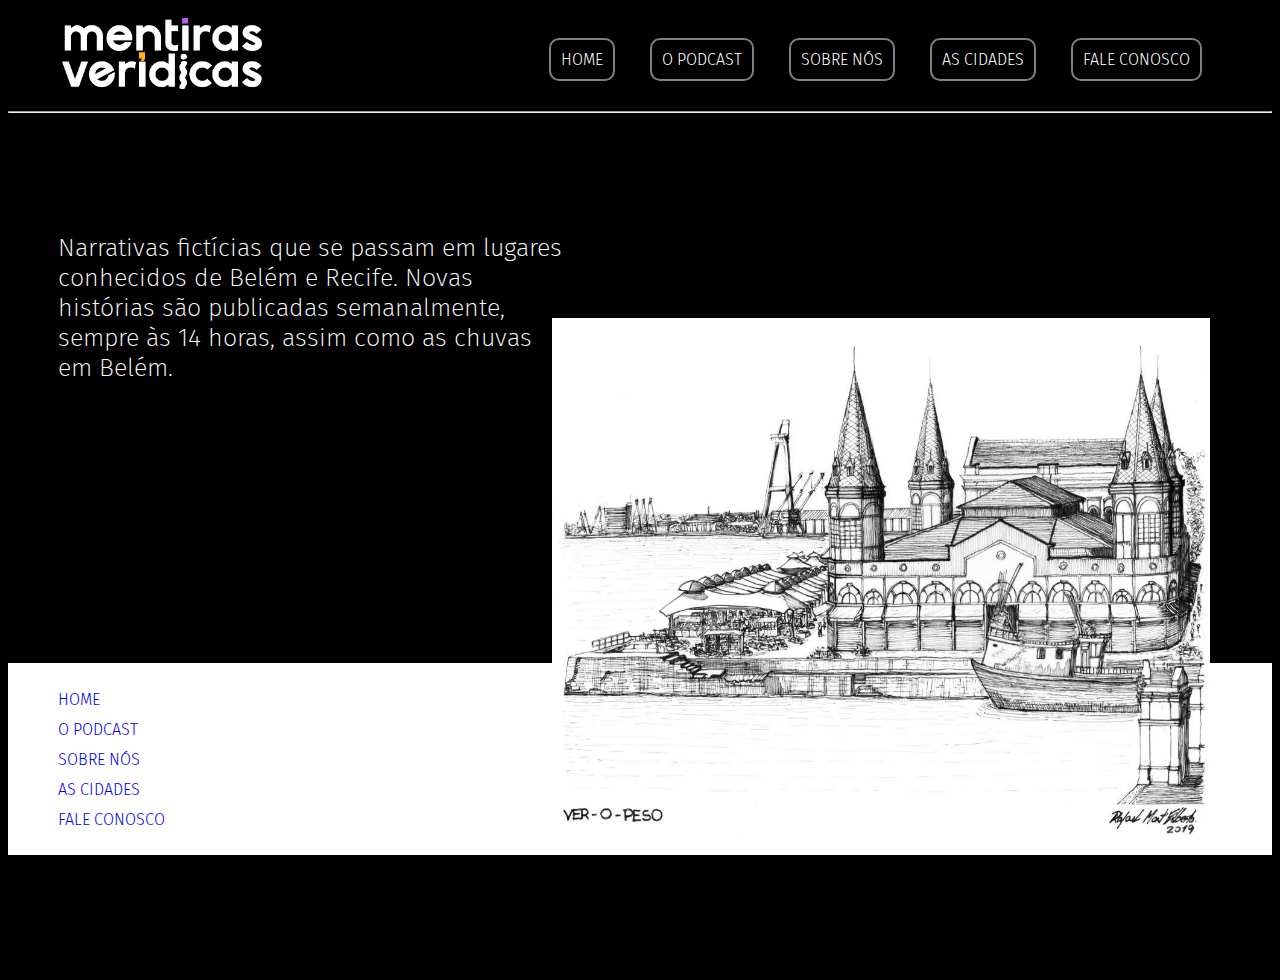
<file: index.html>
<!DOCTYPE html>
<html lang="pt-br">
<head>
    <meta charset="UTF-8">
    <meta name="viewport" content="width=device-width, initial-scale=1.0">
    <title> Mentiras Verídicas </title>
    <link rel = "stylesheet" href = "css/style.css">
    <link rel="preconnect" href="https://fonts.googleapis.com">
    <link rel="preconnect" href="https://fonts.gstatic.com" crossorigin>
    <link href="https://fonts.googleapis.com/css2?family=Fira+Sans:ital,wght@0,100;0,200;0,300;0,400;0,500;0,600;0,700;0,800;0,900;1,100;1,200;1,300;1,400;1,500;1,600;1,700;1,800;1,900&display=swap" rel="stylesheet">
</head>
<body>
    <header class="header">
        <nav class = "header__menunav" class = "header__menunav a" class ="header__menunav a:hover">
            <ul>
                <li>
                    <a href="index.html"> HOME </a>
                </li>
                <li>
                    <a href="opodcast.html"> O PODCAST </a>
                </li>
                <li>
                    <a href="sobrenos.html"> SOBRE NÓS </a>
                </li>
                <li>
                    <a href="ascidades.html"> AS CIDADES </a>
                </li>
                <li>
                    <a href="faleconosco.html"> FALE CONOSCO </a>
                </li>
            </ul>
        </nav>
        <img src ="imagens/mentirasveridicas.png" class = "header__logo" alt = "logo mentiras verídicas"/>
    </header>
    <br>
    <hr>
    <div class = "divArticle">
        <article class = "divArticle__texto"> 
            Narrativas fictícias que se passam em lugares conhecidos de Belém e Recife. Novas histórias são publicadas semanalmente, sempre às 14 horas, assim como as chuvas em Belém. 
        </article>
    </div>

    <div>
        <!-- <img src ="imagens/passaro=belem.jpg" id="imagem1" alt = "Pássaro no centro histórico"/>
        <img src ="imagens/chapeu-para.jpg" id="imagem2" alt = "Chapéu com a bandeira do Pará"/>
        <img src ="imagens/local-belem.jpg" id="imagem3" alt = "Parede escrita: 'Daqui, em 1976, acenei para você'"/>
        <img src ="imagens/chuva-belem.jpg" id="imagem4" alt = "Chuva em Belém"/>
        <img src ="imagens/bomJesus-rec.jpg" id="imagem5" alt = "Rua do Bom Jesus"/>
        <img src ="imagens/parqueB-rec.jpg" id="imagem6" alt = "Parque das esculturas"/>-->
        <img src ="imagens/veropeso4.jpg" id="imagem7" alt = "Ver o Peso"/>
        <!--<img src ="imagens/marco.jpg" id="imagem8" alt = "Marco Zero do Recife"/>-->
    </div>

    <div>
        <footer class = "footer">
            <nav class = "footer__nav li" class = "footer__nav a">
                <ul>
                    <li>
                        <a href="index.html"> HOME </a>
                    </li>
                    <li>
                        <a href="opodcast.html"> O PODCAST </a>
                    </li>
                    <li>
                        <a href="sobrenos.html"> SOBRE NÓS </a>
                    </li>
                    <li>
                        <a href="ascidades.html"> AS CIDADES </a>
                    </li>
                    <li>
                        <a href="faleconosco.html"> FALE CONOSCO </a>
                    </li>
                </ul>
            </nav>
            <img src ="imagens/spotify.png" id = "icone1" alt = "Ícone Spotify"/>
            <img src ="imagens/youtube.png" id = "icone2" alt = "Ícone Youtube"/>
            <img src ="imagens/instagram.png" id = "icone3" alt = "Ícone Instagram"/>
        </footer>
    </div>
</body>
</html>
</file>
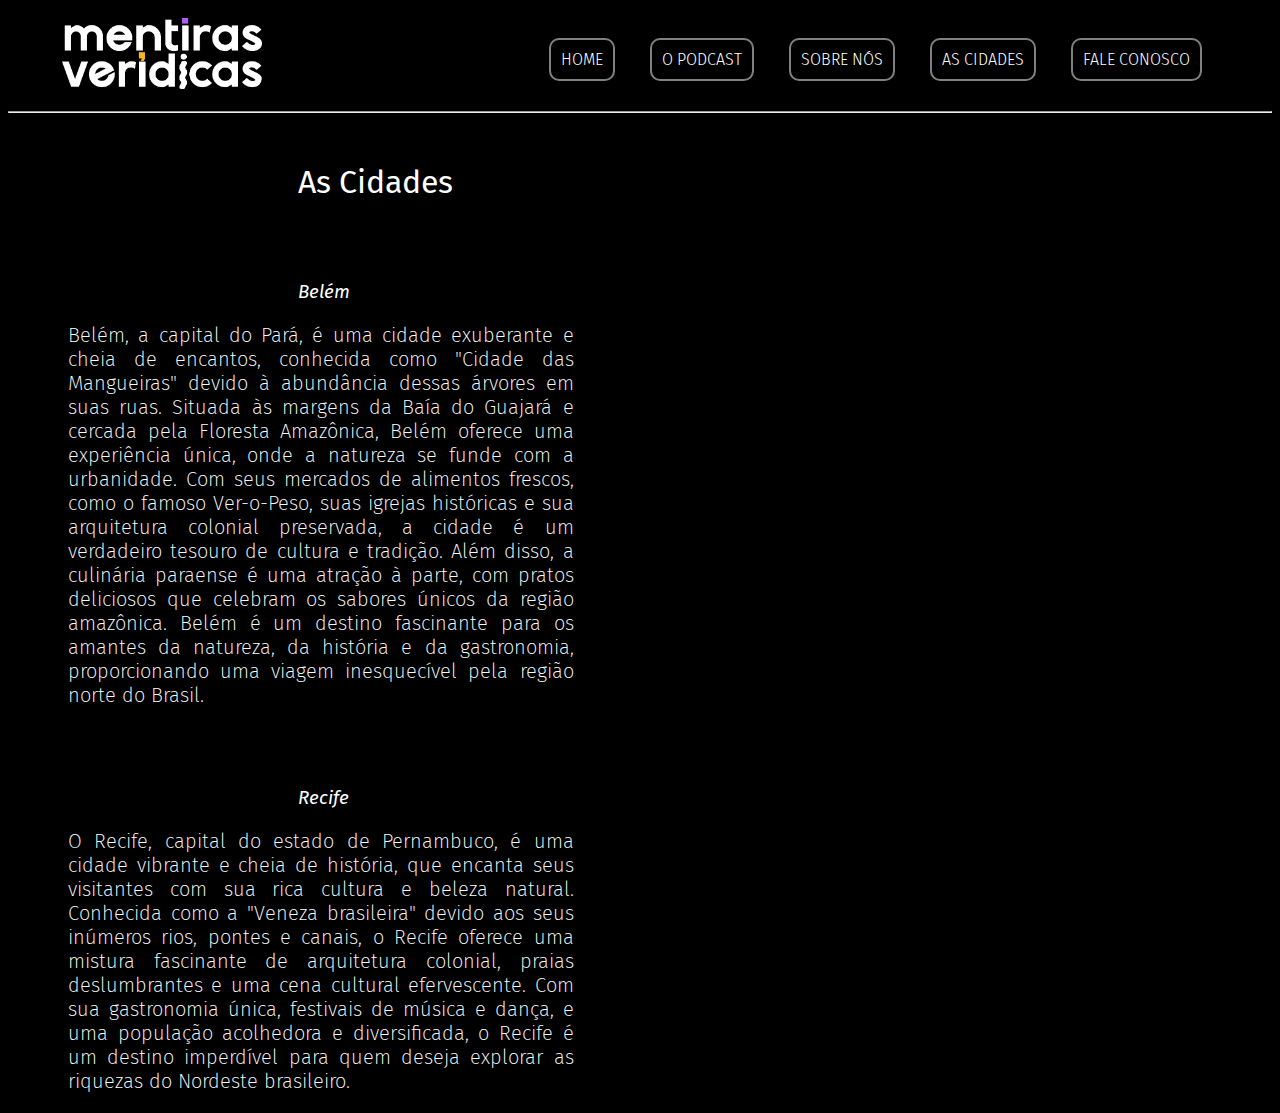
<file: ascidades.html>
<!DOCTYPE html>
<html lang="pt-br">
<head>
    <meta charset="UTF-8">
    <meta name="viewport" content="width=device-width, initial-scale=1.0">
    <link rel = "stylesheet" href = "css/style.css">
    <link rel="preconnect" href="https://fonts.googleapis.com">
    <link rel="preconnect" href="https://fonts.gstatic.com" crossorigin>
    <link href="https://fonts.googleapis.com/css2?family=Fira+Sans:ital,wght@0,100;0,200;0,300;0,400;0,500;0,600;0,700;0,800;0,900;1,100;1,200;1,300;1,400;1,500;1,600;1,700;1,800;1,900&display=swap" rel="stylesheet">
    <title>As Cidades</title>
</head>
<body>
    <header class="header">
        <nav class = "header__menunav">
            <ul>
                <li>
                    <a href="index.html"> HOME </a>
                </li>
                <li>
                    <a href="opodcast.html"> O PODCAST </a>
                </li>
                <li>
                    <a href="sobrenos.html"> SOBRE NÓS </a>
                </li>
                <li>
                    <a href="ascidades.html"> AS CIDADES </a>
                </li>
                <li>
                    <a href="faleconosco.html"> FALE CONOSCO </a>
                </li>
            </ul>
        </nav>
        <img src ="imagens/mentirasveridicas.png" class = "header__logo" alt = "logo mentiras verídicas"/>
        <br>
        <hr>
        
        <h1>As Cidades</h1>
    
    </header>
    <section>
        <h3> Belém </h3>
        <p>
            Belém, a capital do Pará, é uma cidade exuberante e cheia de encantos, conhecida como "Cidade das Mangueiras" devido à abundância dessas árvores em suas ruas. Situada às margens da Baía do Guajará e cercada pela Floresta Amazônica, Belém oferece uma experiência única, onde a natureza se funde com a urbanidade. Com seus mercados de alimentos frescos, como o famoso Ver-o-Peso, suas igrejas históricas e sua arquitetura colonial preservada, a cidade é um verdadeiro tesouro de cultura e tradição. Além disso, a culinária paraense é uma atração à parte, com pratos deliciosos que celebram os sabores únicos da região amazônica. Belém é um destino fascinante para os amantes da natureza, da história e da gastronomia, proporcionando uma viagem inesquecível pela região norte do Brasil.
        </p>
    </section>
    <section>
        <h3> Recife </h3>
        <p> 
            O Recife, capital do estado de Pernambuco, é uma cidade vibrante e cheia de história, que encanta seus visitantes com sua rica cultura e beleza natural. Conhecida como a "Veneza brasileira" devido aos seus inúmeros rios, pontes e canais, o Recife oferece uma mistura fascinante de arquitetura colonial, praias deslumbrantes e uma cena cultural efervescente. Com sua gastronomia única, festivais de música e dança, e uma população acolhedora e diversificada, o Recife é um destino imperdível para quem deseja explorar as riquezas do Nordeste brasileiro.
        </p>
    </section>
</body>
</html>
</file>
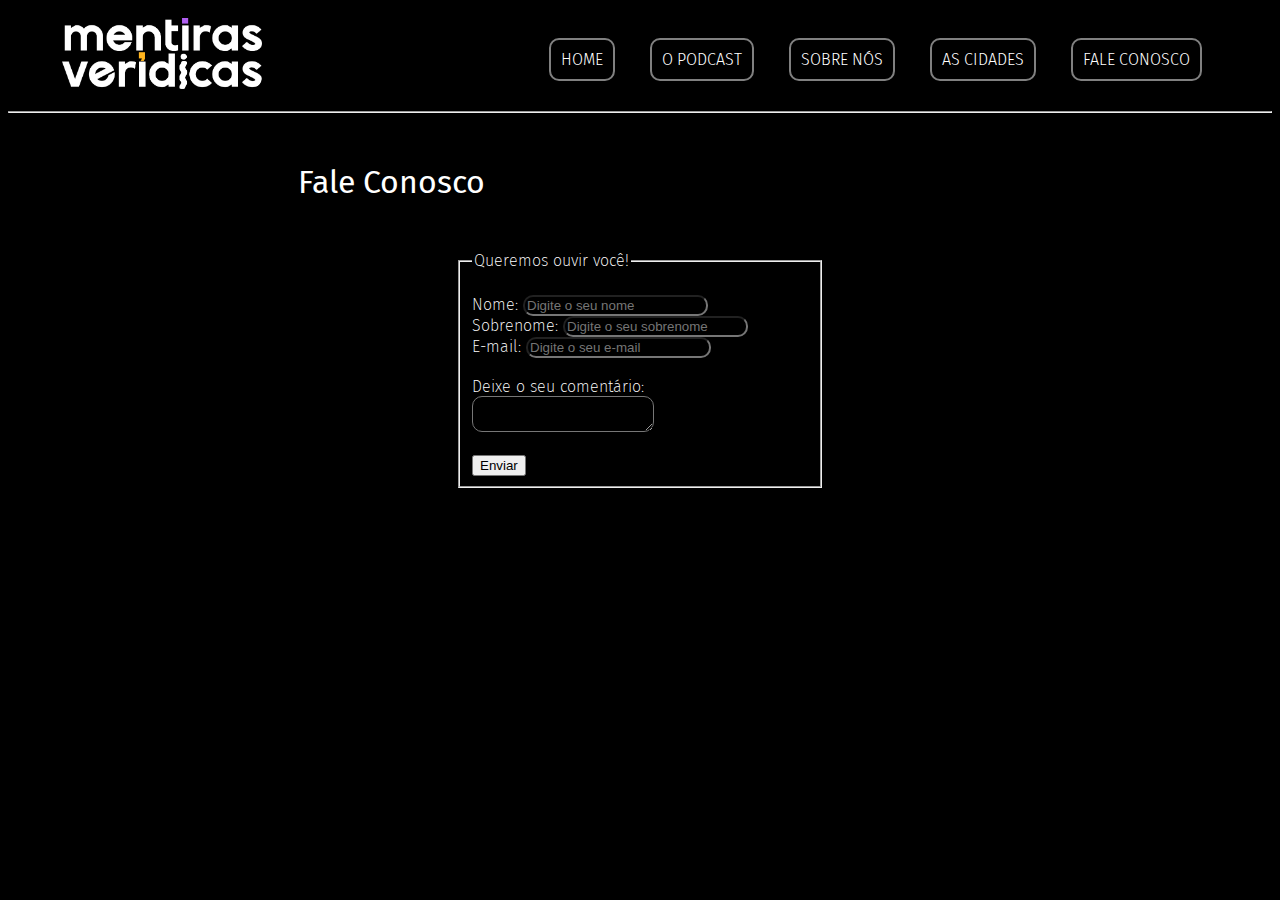
<file: faleconosco.html>
<!DOCTYPE html>
<html lang="pt-br">
<head>
    <meta charset="UTF-8">
    <meta name="viewport" content="width=device-width, initial-scale=1.0">
    <link rel = "stylesheet" href = "css/style.css">
    <link rel="preconnect" href="https://fonts.googleapis.com">
    <link rel="preconnect" href="https://fonts.gstatic.com" crossorigin>
    <link href="https://fonts.googleapis.com/css2?family=Fira+Sans:ital,wght@0,100;0,200;0,300;0,400;0,500;0,600;0,700;0,800;0,900;1,100;1,200;1,300;1,400;1,500;1,600;1,700;1,800;1,900&display=swap" rel="stylesheet">
    <title>Fale Conosco</title>
</head>
<body>
    <header class="header">
        <nav class = "header__menunav">
            <ul>
                <li>
                    <a href="index.html"> HOME </a>
                </li>
                <li>
                    <a href="opodcast.html"> O PODCAST </a>
                </li>
                <li>
                    <a href="sobrenos.html"> SOBRE NÓS </a>
                </li>
                <li>
                    <a href="ascidades.html"> AS CIDADES </a>
                </li>
                <li>
                    <a href="faleconosco.html"> FALE CONOSCO </a>
                </li>
            </ul>
        </nav>
        <img src ="imagens/mentirasveridicas.png" class = "header__logo" alt = "logo mentiras verídicas"/>
        <br>
        <hr>
        
        <h1>Fale Conosco</h1>
    
    </header>
    <section>
        <fieldset>
            <legend> Queremos ouvir você! </legend>
            <br>
            <label for = "nome"> Nome: </label>
            <input type = "text" name = "nome" placeholder = "Digite o seu nome">
            <br>
            <label for = "sobrenome"> Sobrenome: </label>
            <input type = "text" name = "sobrenome" placeholder = "Digite o seu sobrenome">
            <br>
            <label for = "email"> E-mail: </label>
            <input type = "text" name = "e-mail" placeholder = "Digite o seu e-mail">
            <br><br>
            <label> Deixe o seu comentário: </label> <br>
            <textarea></textarea>
            <br><br>
            <button type = "submit">
                Enviar
            </button>
        </fieldset>
    </section>
</body>
</html>
</file>
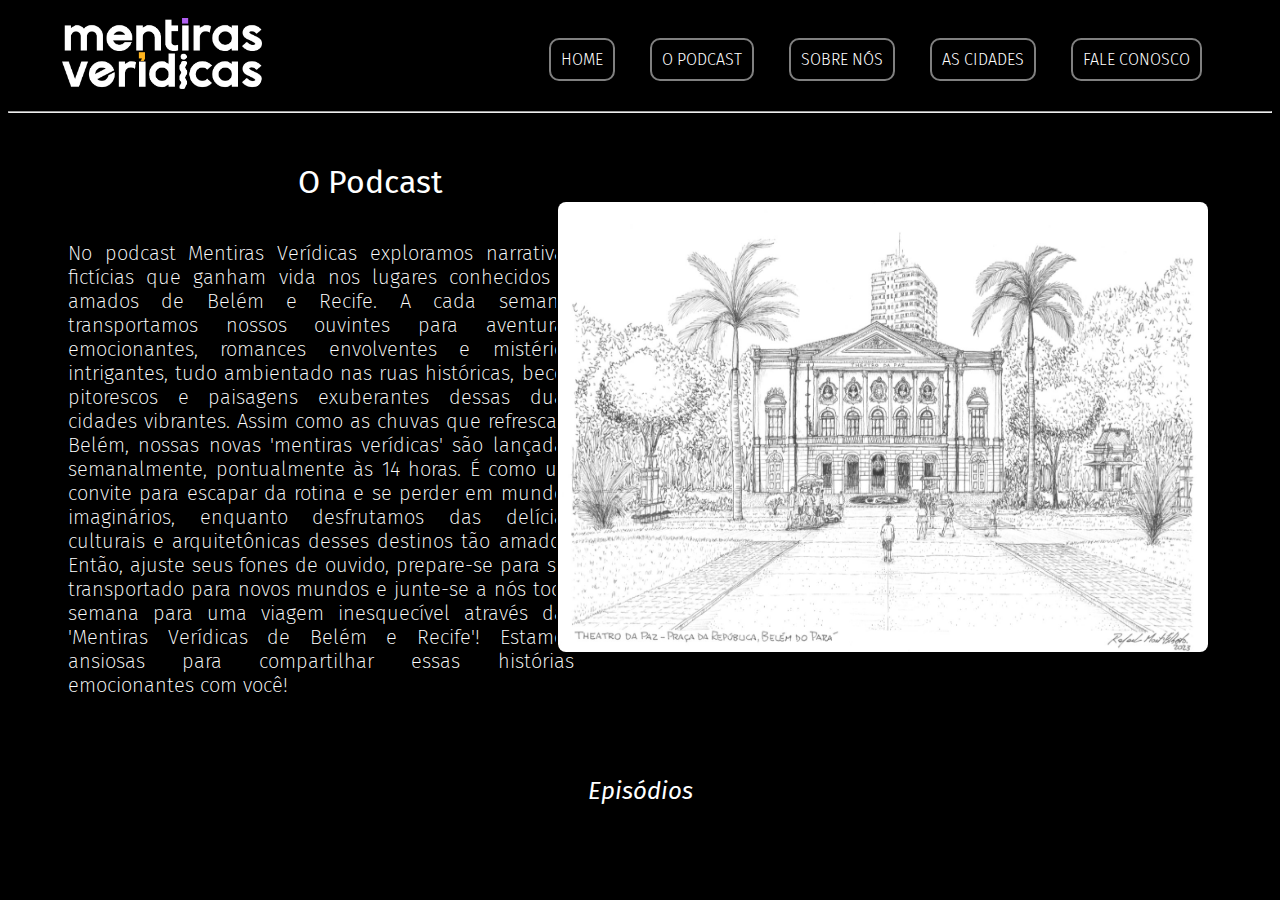
<file: opodcast.html>
<!DOCTYPE html>
<html lang="pt-br">
<head>
    <meta charset="UTF-8">
    <meta name="viewport" content="width=device-width, initial-scale=1.0">
    <link rel = "stylesheet" href = "css/style.css">
    <link rel="preconnect" href="https://fonts.googleapis.com">
    <link rel="preconnect" href="https://fonts.gstatic.com" crossorigin>
    <link href="https://fonts.googleapis.com/css2?family=Fira+Sans:ital,wght@0,100;0,200;0,300;0,400;0,500;0,600;0,700;0,800;0,900;1,100;1,200;1,300;1,400;1,500;1,600;1,700;1,800;1,900&display=swap" rel="stylesheet">
    <title>O Podcast</title>
</head>
<body>
    <header class="header">
        <nav class = "header__menunav">
            <ul>
                <li>
                    <a href="index.html"> HOME </a>
                </li>
                <li>
                    <a href="opodcast.html"> O PODCAST </a>
                </li>
                <li>
                    <a href="sobrenos.html"> SOBRE NÓS </a>
                </li>
                <li>
                    <a href="ascidades.html"> AS CIDADES </a>
                </li>
                <li>
                    <a href="faleconosco.html"> FALE CONOSCO </a>
                </li>
            </ul>
        </nav>
        <img src ="imagens/mentirasveridicas.png" class = "header__logo" alt = "logo mentiras verídicas"/>
        <br>
        <hr>
        
        <h1>O Podcast</h1>
        <img src ="imagens/teatro da paz.jpg" id ="imagem9" alt="Teatro da Paz"/>
    
    </header>
    
    <p>
        No podcast Mentiras Verídicas exploramos narrativas fictícias que ganham vida nos lugares conhecidos e amados de Belém e Recife. A cada semana, transportamos nossos ouvintes para aventuras emocionantes, romances envolventes e mistérios intrigantes, tudo ambientado nas ruas históricas, becos pitorescos e paisagens exuberantes dessas duas cidades vibrantes.
        Assim como as chuvas que refrescam Belém, nossas novas 'mentiras verídicas' são lançadas semanalmente, pontualmente às 14 horas. É como um convite para escapar da rotina e se perder em mundos imaginários, enquanto desfrutamos das delícias culturais e arquitetônicas desses destinos tão amados.
        Então, ajuste seus fones de ouvido, prepare-se para ser transportado para novos mundos e junte-se a nós toda semana para uma viagem inesquecível através das 'Mentiras Verídicas de Belém e Recife'!
        
        Estamos ansiosas para compartilhar essas histórias emocionantes com você!
    </p>
    <h2> Episódios</h2>
    
</body>
</html>
</file>
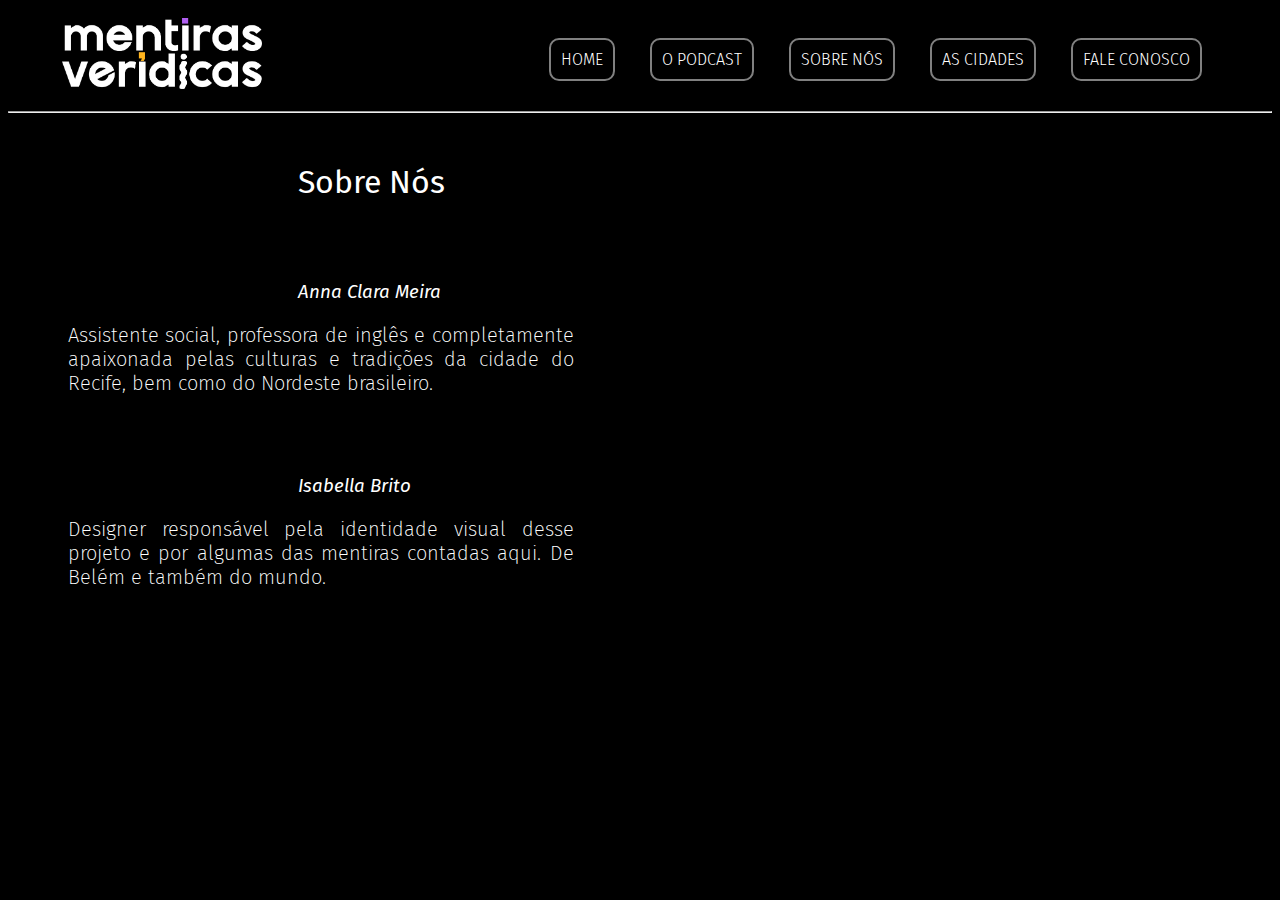
<file: sobrenos.html>
<!DOCTYPE html>
<html lang="pt-br">
<head>
    <meta charset="UTF-8">
    <meta name="viewport" content="width=device-width, initial-scale=1.0">
    <link rel = "stylesheet" href = "css/style.css">
    <link rel="preconnect" href="https://fonts.googleapis.com">
    <link rel="preconnect" href="https://fonts.gstatic.com" crossorigin>
    <link href="https://fonts.googleapis.com/css2?family=Fira+Sans:ital,wght@0,100;0,200;0,300;0,400;0,500;0,600;0,700;0,800;0,900;1,100;1,200;1,300;1,400;1,500;1,600;1,700;1,800;1,900&display=swap" rel="stylesheet">
    <title>Sobre Nós</title>
</head>

<body>
    <header class="header">
        <nav class = "header__menunav">
            <ul>
                <li>
                    <a href="index.html"> HOME </a>
                </li>
                <li>
                    <a href="opodcast.html"> O PODCAST </a>
                </li>
                <li>
                    <a href="sobrenos.html"> SOBRE NÓS </a>
                </li>
                <li>
                    <a href="ascidades.html"> AS CIDADES </a>
                </li>
                <li>
                    <a href="faleconosco.html"> FALE CONOSCO </a>
                </li>
            </ul>
        </nav>
        <img src ="imagens/mentirasveridicas.png" class = "header__logo" alt = "logo mentiras verídicas"/>
        <br>
        <hr>
        
        <h1>Sobre Nós</h1>
    
    </header>
    <section>
        <h3> Anna Clara Meira </h3>
        <p>
            Assistente social, professora de inglês e completamente apaixonada pelas culturas e tradições da cidade do Recife, bem como do Nordeste brasileiro.
        </p>
    </section>
    <section>
        <h3> Isabella Brito </h3>
        <p> 
            Designer responsável pela identidade visual desse projeto e por algumas das mentiras contadas aqui. De Belém e também do mundo. 
        </p>
    </section>
</body>
</html>
</file>
<file: css/style.css>
.header {
    display: inline;
    text-align: right;
}
.header__logo {
    border-radius: 12px;
    width: 200px;
    margin-right: 1250px;
    padding-right:0px;
    position: absolute;
    top: 18px; left: 62px;
}

body {
    background-color: black;
}

.header__menunav {
    padding-left: 0px;
    text-align: right;
    margin-top: 50px;
    margin-right: 70px;
}

.header__menunav li {
    display: inline-block;
    list-style-type: none;
}
    
.header__menunav a {
    color: white;
    font-family: "Fira Sans", sans-serif;
    font-weight: 300;
    font-style: normal;
    display: inline-block;
    margin-bottom: 0px;
    margin-left: 31px;
    padding: 10px;
    display: inline;
    width: 100%;
    text-decoration: none;
    border: solid 2px gray;
    border-radius: 10px;
}

.header__menunav a:hover{
    background-color: white;
    color: black;
}

.divArticle__texto {
    color: white;
    font-family: "Fira Sans", sans-serif;
    font-weight: 200;
    font-style: normal;
    font-size: 25px;
    margin-top: 120px;
    margin-left: 50px;
    width: 40%;
}

article::selection {
    color: black;
    background: white;
}


h1{
    color: white;
    font-family: "Fira Sans", sans-serif;
    font-weight: 400;
    font-style: normal;
    margin-top: 50px;
    margin-left: 290px;
    margin-bottom: 40px;
    text-align: justify;
}

h2{
    color: white;
    font-family: "Fira Sans", sans-serif;
    font-weight: inherit;
    font-style: oblique;
    margin-top: 80px;
    text-align: center;
}

h3{
    color: white;
    font-family: "Fira Sans", sans-serif;
    font-weight: inherit;
    font-style: oblique;
    margin-top: 80px;
    margin-left: 290px;
    text-align: justify;
}

p {
    color: white;
    font-family: "Fira Sans", sans-serif;
    font-weight: 200;
    font-style: normal;
    font-size: 20px;
    margin-left: 60px;
    width: 40%;
    text-align: justify;
}

p::selection {

    color:black;
    background: white;
}


section fieldset {
    color: white;
    font-family: "Fira Sans", sans-serif;
    font-weight: 200;
    font-style: normal;
}

/*#imagem1 {
    width: 140px;
    height: 150px;
    margin-left: 100px;
    position: absolute;
    bottom: 350px; right: 580px;
    display: inline-block;
}

#imagem2 {
    width: 140px;
    height: 150px;
    margin-left: 100px;
    position: absolute;
    bottom: 350px; right: 410px;
    display: inline-block;
} 

#imagem3 {
    width: 140px;
    height: 150px;
    margin-left: 100px;
    position: absolute;
    bottom: 350px; right: 240px;
    display: inline-block;
} 

#imagem4 {
    width: 140px;
    height: 150px;
    margin-left: 100px;
    position: absolute;
    bottom: 350px; right: 70px;
    display: inline-block;
} 

#imagem5 {
    width: 140px;
    height: 150px;
    margin-left: 100px;
    position: absolute;
    bottom: 170px; right: 580px;
    display: inline-block;
} 

#imagem6 {
    width: 140px;
    height: 150px;
    margin-left: 100px;
    position: absolute;
    bottom: 170px; right: 410px;
    display: inline-block;
} */

#imagem7 {
    width: 658px;
    height: 520px;
    margin-left: 100px;
    position: absolute;
    bottom: 62px; right: 70px;
    display: inline-block;
    border-radius: 0px;
}

/*#imagem8 {
    width: 550px;
    height: 300px;
    margin-left: 100px;
    position: absolute;
    bottom: 50px; right: 520px;
    display: inline-block;
    border-radius: 10px;
    border: solid 2px black;
}*/

#imagem9 {
    width: 650px;
    height: 450px;
    margin-left: 100px;
    position: absolute;
    top: 200px; right: 70px;
    display: inline-block;
    border-radius: 10px;
    border: solid 2px black;
} 

fieldset{
    margin-top: 50px;
    margin-left: 450px;
    margin-right: 450px;
}
input {
    background-color: black;
    border-radius: 10px;
}

textarea {
    background-color: black;
    border-radius: 10px;
}

input:focus {
    background-color: darkgray;
}

.footer {
    text-align: justify;
    background-color: white;
    margin-top: 280px;
    margin-bottom: 0px;
    margin-left: 0px;
    margin-right: 0px;
    padding-top: 10px;
    padding-bottom: 10px;
    
}

.footer__nav li {
    color: black;
    font-family: "Fira Sans", sans-serif;
    font-weight: 300;
    font-style: normal;
    margin-top: 10px;
    margin-left: 10px;
    padding-top: 1px;
    display: block;
    list-style-type: none;
}

.footer__nav a {
    text-decoration: none;
}

#icone1{
    width: 60px;
    height: 60px;
    position: absolute;
    bottom: -80px; right: 210px;
    display: inline-block;
}

#icone2{
    width: 60px;
    height: 60px;
    position: absolute;
    bottom: -80px; right: 131px;
    display: inline-block;
}

#icone3{
    width: 60px;
    height: 60px;
    position: absolute;
    bottom: -80px; right: 60px;
    display: inline-block;
}
</file>
